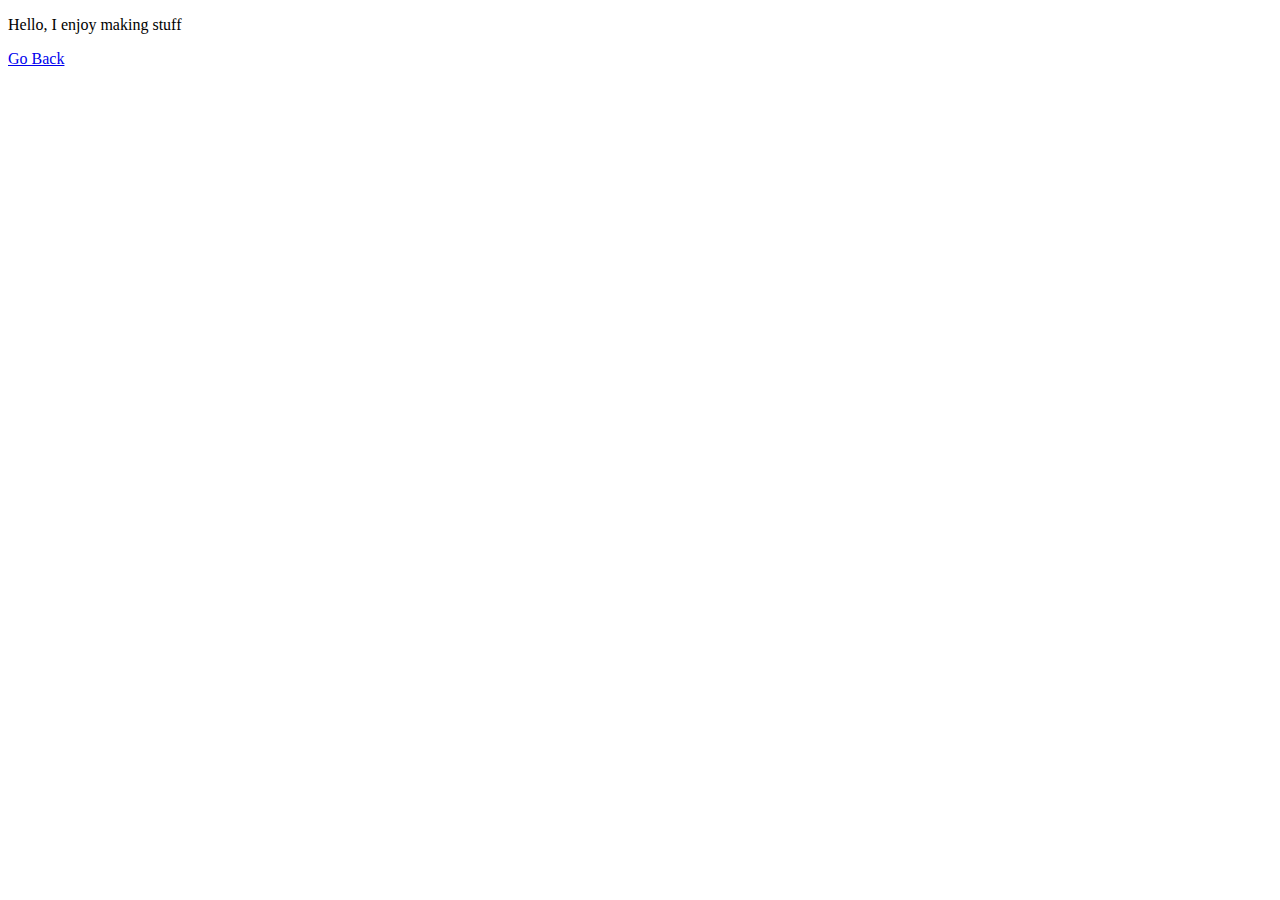
<file: hobbies.html>
<!DOCTYPE html>
<html lang="en">
    <head>
        <meta charset="UTF-8">
        <meta http-equiv="X-UA-Compatible" content="IE=edge">
        <meta name="viewport" content="width=device-width, initial-scale=1.0">
        <title>Hobbies</title>
    </head>
    <body>
        <p>Hello, I enjoy making stuff</p>

        <p><a href="/">Go Back</a></p>
    </body>
</html>
</file>
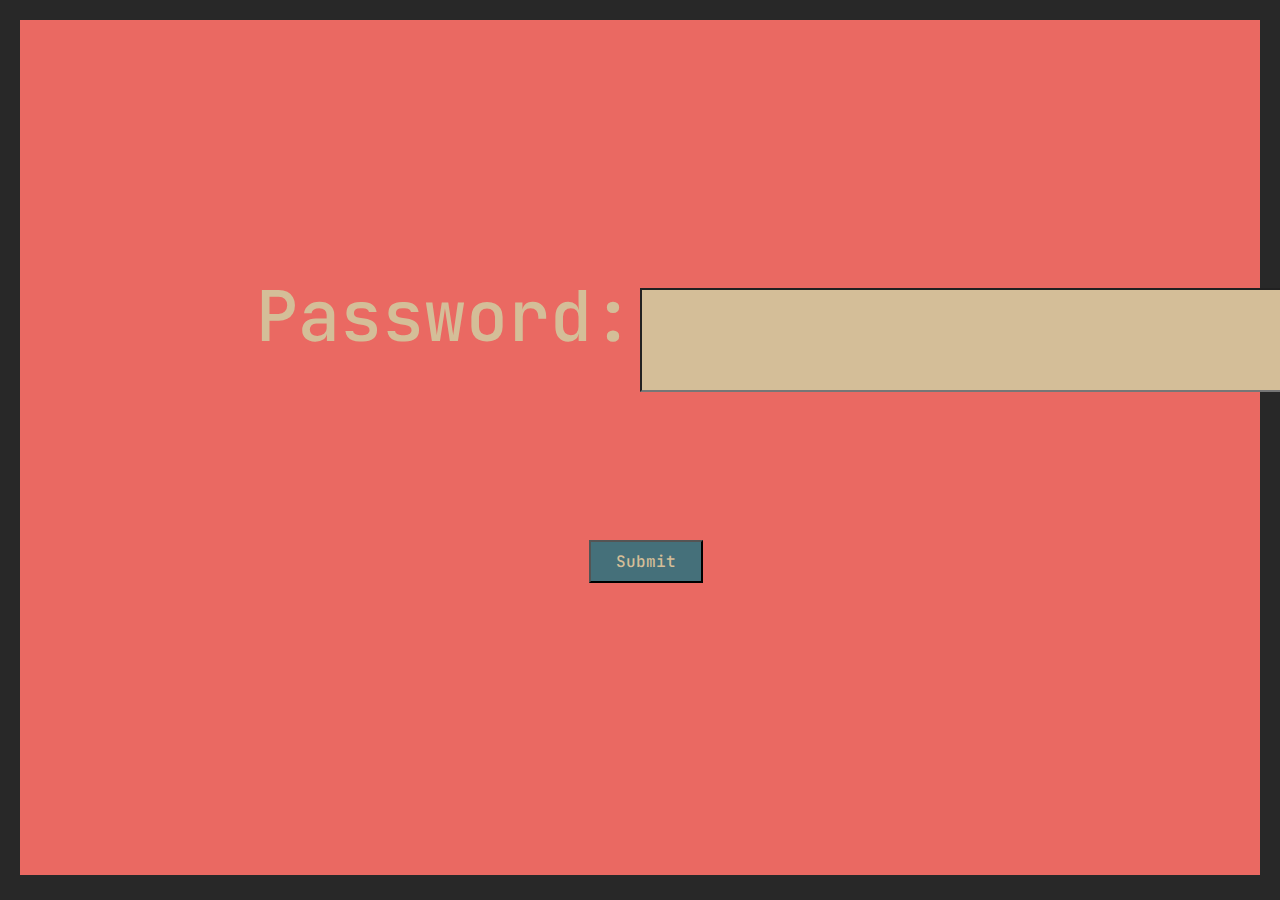
<file: password.html>
<!DOCTYPE html>
<html lang="en">
<head>
    <meta charset="UTF-8">
    <meta name="author" content="Chris Servin">
    <meta name="description" content="Personal Page">
    <title>Password Protection</title>
    <link rel="icon" href="/img/logo.jpg" type="image/x-icon">
    <link rel="stylesheet" href="style.css">
</head>
<body class="centerPassword">
    <form id="passwordForm">
        <button type="submit">Submit</button>
        <label for="passwordInput">Password: </label>
        <input type="password" id="passwordInput">
    </form>
    <script src="passswordVerification.js" class="centerPassword"></script>
</body>
</html>
</file>
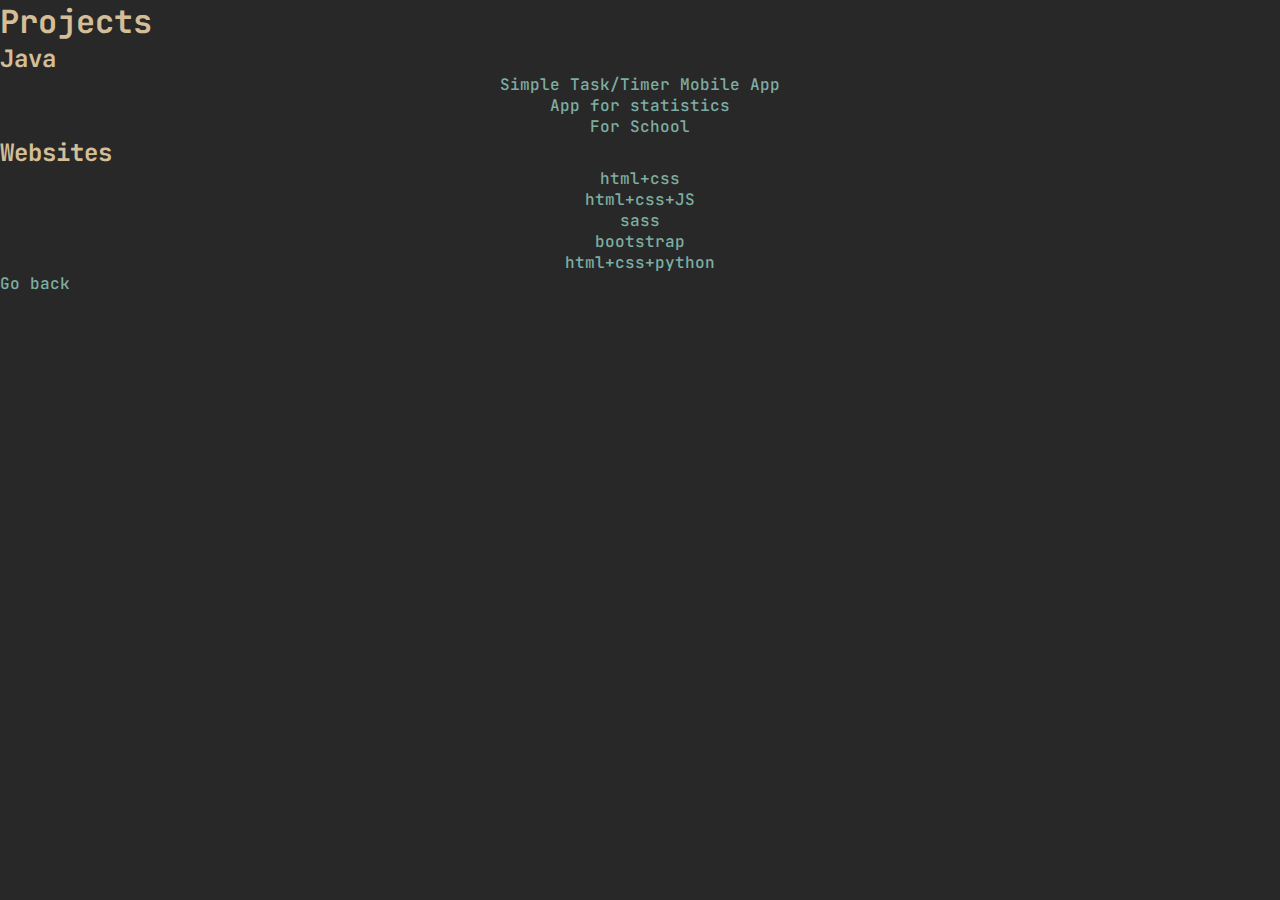
<file: projects.html>
<!DOCTYPE html>
<html lang="en">
    <head>
        <meta charset="UTF-8">
        <meta name="author" content="Chris Servin">
        <meta name="description" content="Projects I have done">
        <title>Chris's Projects</title>
        <link rel="icon" href="/img/logo.jpg" type="image/x-icon">
        <link rel="image/x-icon" href="/img/logo.jpg">
        <link rel="stylesheet" href="style.css">
    </head>
    <body class="listOrganizer">
        <h1>Projects</h1>
        <h2>Java</h2>
        <ul>
            <li>Simple Task/Timer Mobile App</li>
            <li>App for statistics</li>
            <li>For School</li>
        </ul>
        <h2 class="grey">Websites</h2>
        <ul>
            <li>html+css</li>
            <li>html+css+JS</li>
            <li>sass</li>
            <li>bootstrap</li>
            <li>html+css+python</li>
        </ul>
        <p><a href="/">Go back</a></p>
    </body>
</html>
</file>
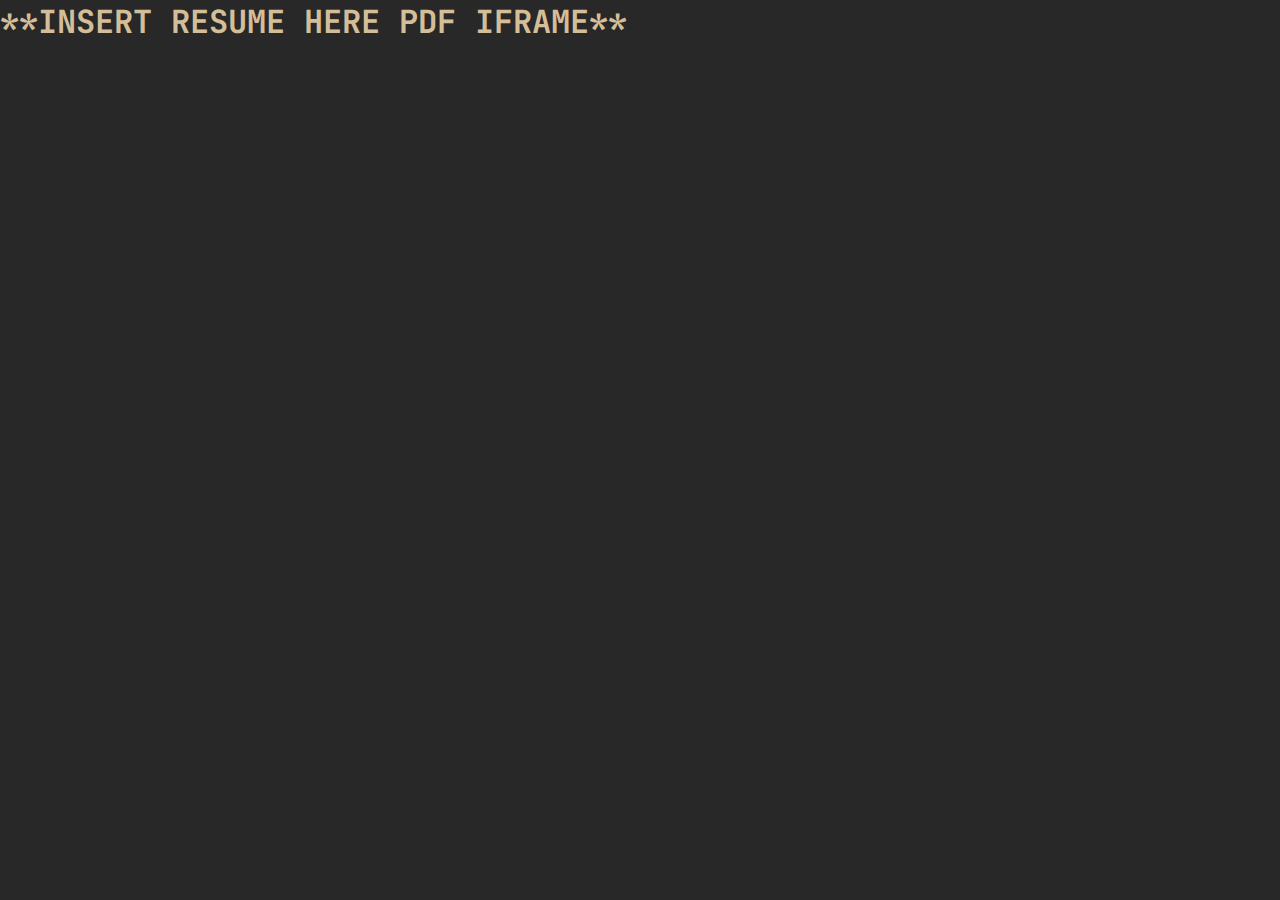
<file: resume.html>
<!DOCTYPE html>
<html lang="en">
<head>
    <meta charset="UTF-8">
    <meta name="author" content="Chris Servin">
    <meta name="description" content="Personal Page">
    <title>Resume</title>
    <link rel="icon" href="/img/logo.jpg" type="image/x-icon">
    <link rel="stylesheet" href="style.css">
</head>
<body>
    <h1>**INSERT RESUME HERE PDF IFRAME**</h1>
</body>
</html>
</file>
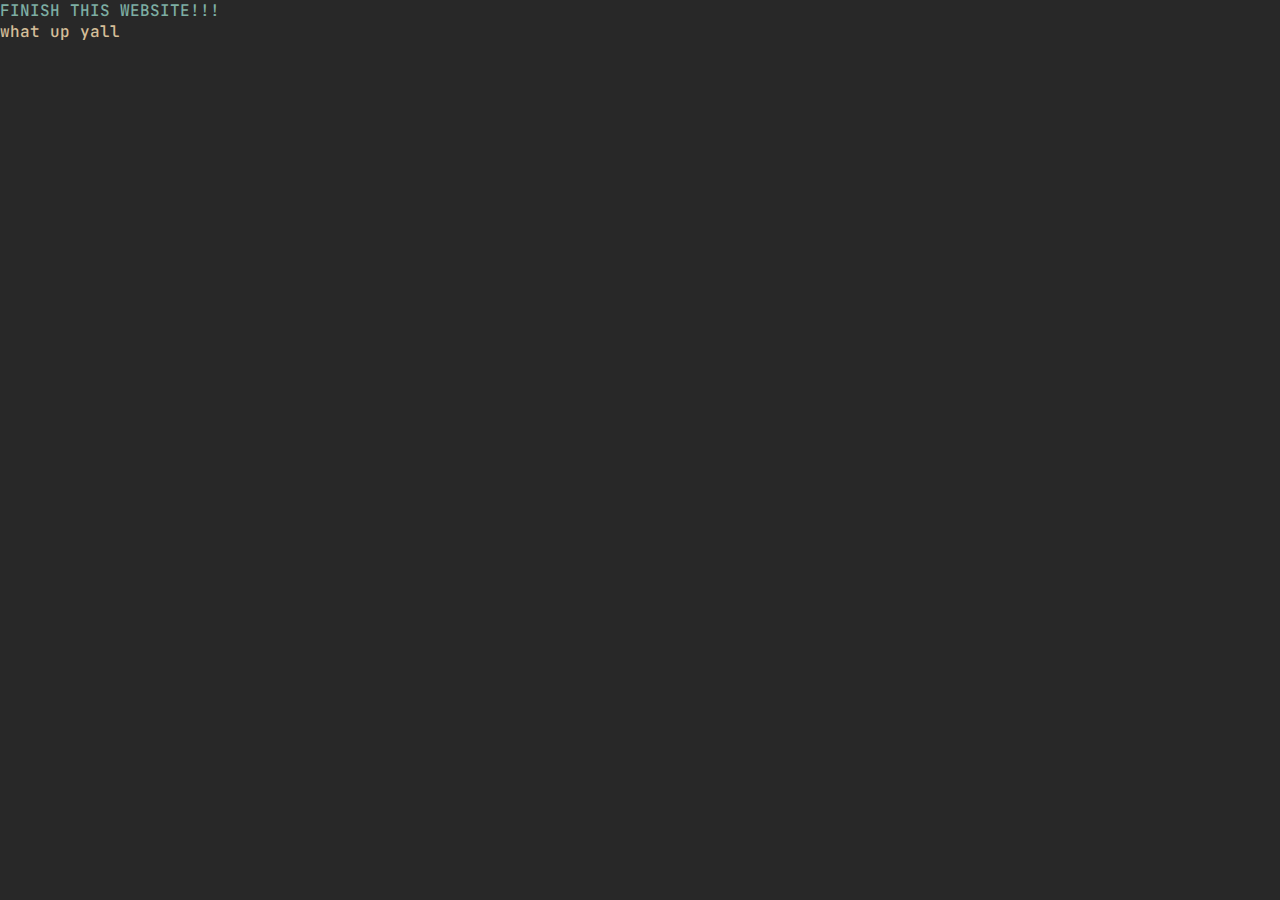
<file: todo.html>
<!DOCTYPE html>
<html lang="en">
    <head>
        <meta charset="UTF-8">
        <meta http-equiv="X-UA-Compatible" content="IE=edge">
        <meta name="viewport" content="width=device-width, initial-scale=1.0">
        <link rel="icon" href="/img/logo.jpg" type="image/x-icon">
        <title>Document</title>
        <link rel="stylesheet" href="style.css">
    </head>
    <body>
        <ol>
            <li>FINISH THIS WEBSITE!!!</li>
        </ol>
        <p>
            <span class="highlight">
                what up yall
            </span>
        </p>
        <p><a href="/"></a></p>
    </body>
</html>
</file>
<file: style.css>
@import url('https://fonts.googleapis.com/css2?family=JetBrains+Mono&display=swap');

* {
    box-sizing: border-box;
    margin: 0;
    padding: 0;
    background-color: #282828;
}
li, a, button{
    font-family: "JetBrains Mono", monospace;
    font-weight: 500;
    font-size: 16px;
    color: #7daea3;
    text-decoration: none;
}

.nav_links li {
    display: inline-block;
    padding:  30px;
}
.nav_links li a {
    transition: 250ms ease 50ms;
}
.nav_links li a:hover {
    color: #D4BE98;
}

.centerPassword {
    display: flex;
    background-color: rgba(234,105,98,1);
    align-items: center;
    justify-content: center;
    height: 95vh;
    text-align: center;
    margin: 20px;
    padding: 0;
}
.centerPassword label {
    position: absolute;
    background-color: rgba(234,105,98,1);
    font-size: 70px;
    left: 20%;
    top: 30%;
}
.centerPassword input[type="password"] {
    background-color: #D4BE98;
    font-size: 70px;
    position: absolute;
    padding: 10px;
    top: 32%;
    left: 50%;
}
.centerPassword button {
    position: absolute;
    left: 46%;
    top: 60%;
}

.center {
    text-align: center;
}

button {
    padding: 9px 25px;
    background-color: rgba(69,112,122,1);
    color: #D4BE98;
    cursor: pointer;
    transition: all .25s ease .05s;
}

button:hover {
    background-color: rgba(69,112,122,0.83);
}

header {
    display: flex;
    justify-content: space-between;
    align-items: center;
    padding: 30px 10%;
}

body {
    font-family: "JetBrains Mono", monospace;
    font-weight: 500;
    font-size: 16px;
    margin: 0;
    padding: 0;
    color: #D4BE98;
}

.listOrganizer ul li{
    display: grid;
    justify-content: center;
}

.logo {
    cursor: pointer;
    max-width: 80px;
    height: auto;
}
</file>
